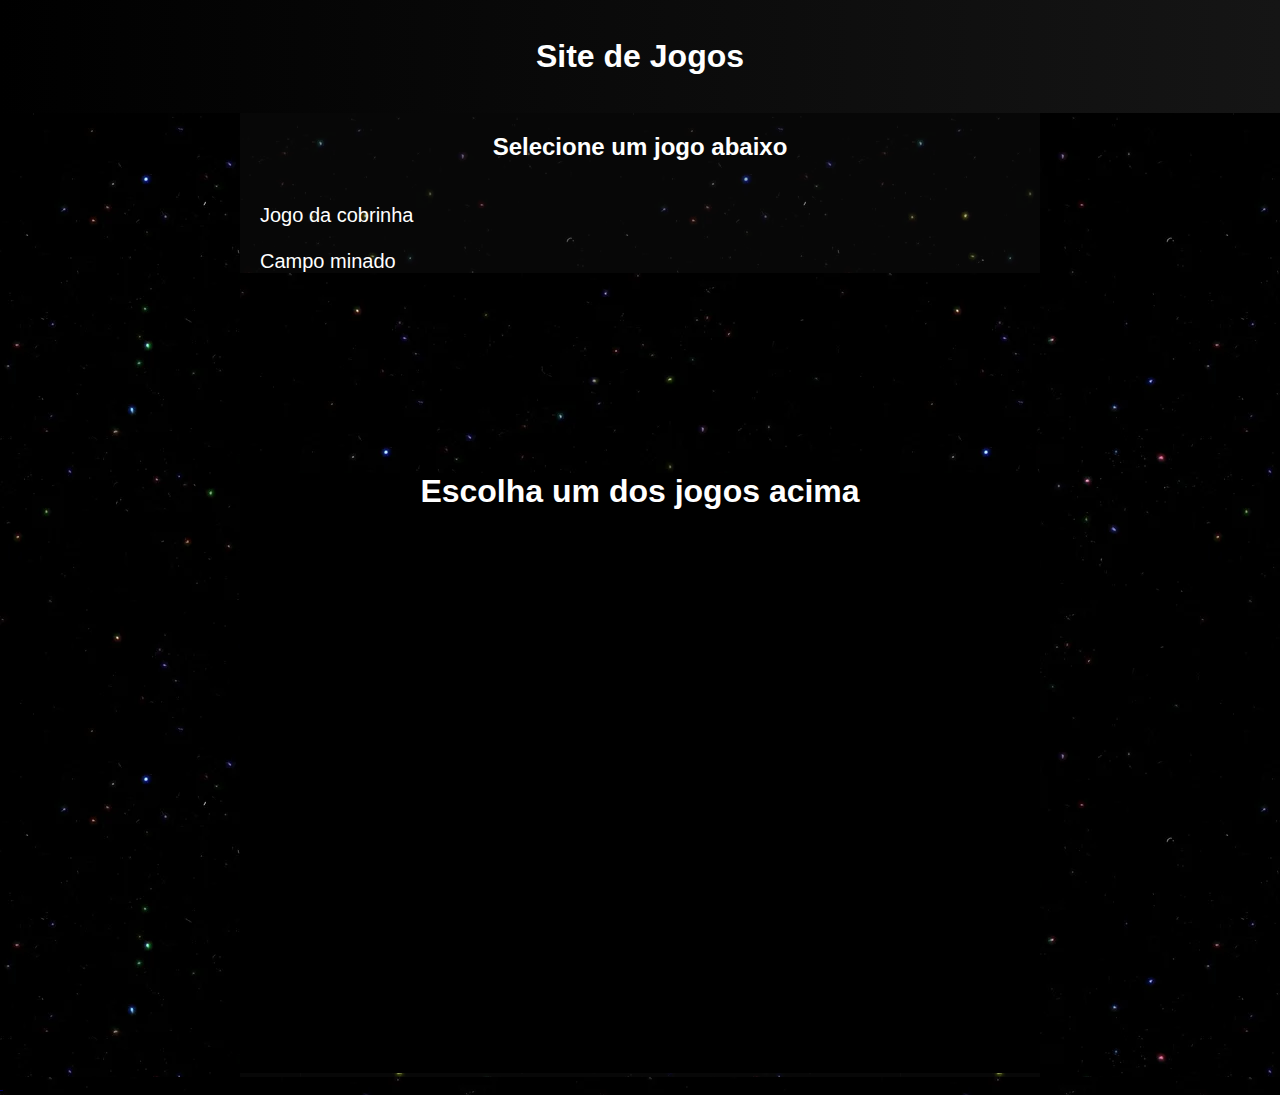
<file: index.html>
<!DOCTYPE html>
<html lang="pt-br">
<head>
    <meta charset="UTF-8">
    <meta name="viewport" content="width=device-width, initial-scale=1.0">
    <title>Jogos simples</title>
    <link rel="shortcut icon" href="MESTRE.ico" type="image/x-icon">
    <link rel="stylesheet" href="estilos/style.css">
</head>
<body>
    <header>
        <h1>Site de Jogos</h1>
    </header>
    <main>
        <h2>Selecione um jogo abaixo</h2>
            <p>
                <a href="jogos/jogodacobrinha.html" target="jogo"><p>Jogo da cobrinha</p></a>
            </p>
            <p>
                <a href="jogos/campominado.html" target="jogo"><p>Campo minado</p></a>
            </p>
        <section></section>
            <iframe src="iframe.html" frameborder="0" name="jogo" width="800px" height="600px">
                <p>O jogo não está funcionando no momento ou seu navegador não é compativel</p>
            </iframe>
    </main>
    <footer>
        <a href="cheats.html" target="_blank">Cheats</a>
    </footer>
</body>
</html>
</file>
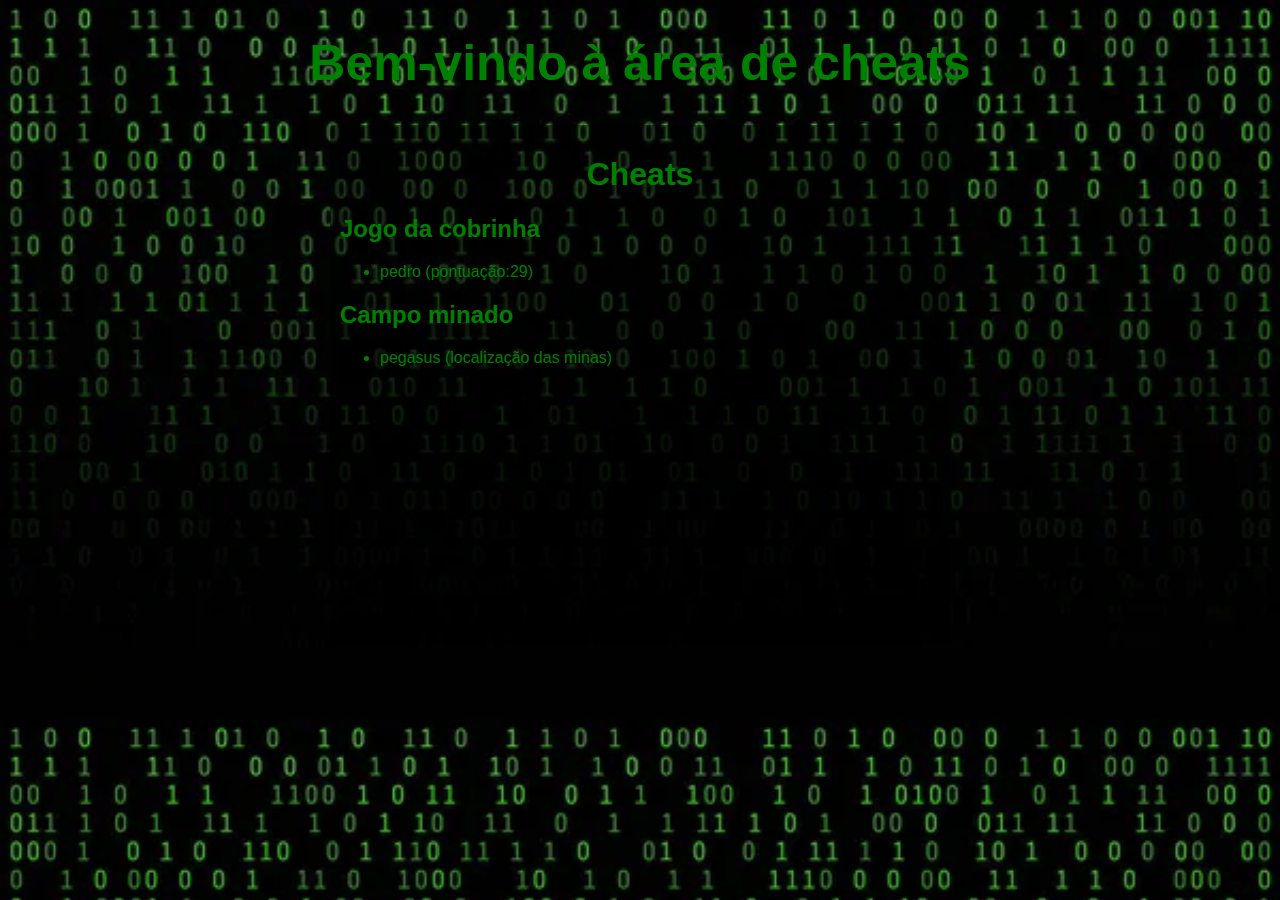
<file: cheats.html>
<!DOCTYPE html>
<html lang="en">
<head>
    <meta charset="UTF-8">
    <meta name="viewport" content="width=device-width, initial-scale=1.0">
    <title>Cheats</title>
    <style>
        body {
            font-family: Arial, Helvetica, sans-serif;
            background-image: url(papeldeparedecheats.jpg);
            background-size:cover ;
            background-color: black;
        }

        header h1 {
            color: green;
            text-align: center;
            font-size: 50px;
        }

        main {
            background-color: rgba(0, 0, 0, 0.471);
            max-width: 600px;
            min-width: 300px;
            height: 500px;
            padding: 10px;
            border-radius: 5px;
            margin: auto;
            color: green;
        }

        main h1 {
            text-align: center;
        }

        main p {
            padding: 20px;
        }
    </style>
</head>
<body>
    <header>
        <h1>Bem-vindo à área de cheats</h1>
    </header>
    <main>
        <h1>Cheats</h1>
        <h2>Jogo da cobrinha</h2>
        <ul>
            <li>pedro (pontuação:29)</li>
        </ul>
        <h2>Campo minado</h2>
        <ul>
            <li>pegasus (localização das minas)</li>
        </ul>
    </main>
</body>
</html>
</file>
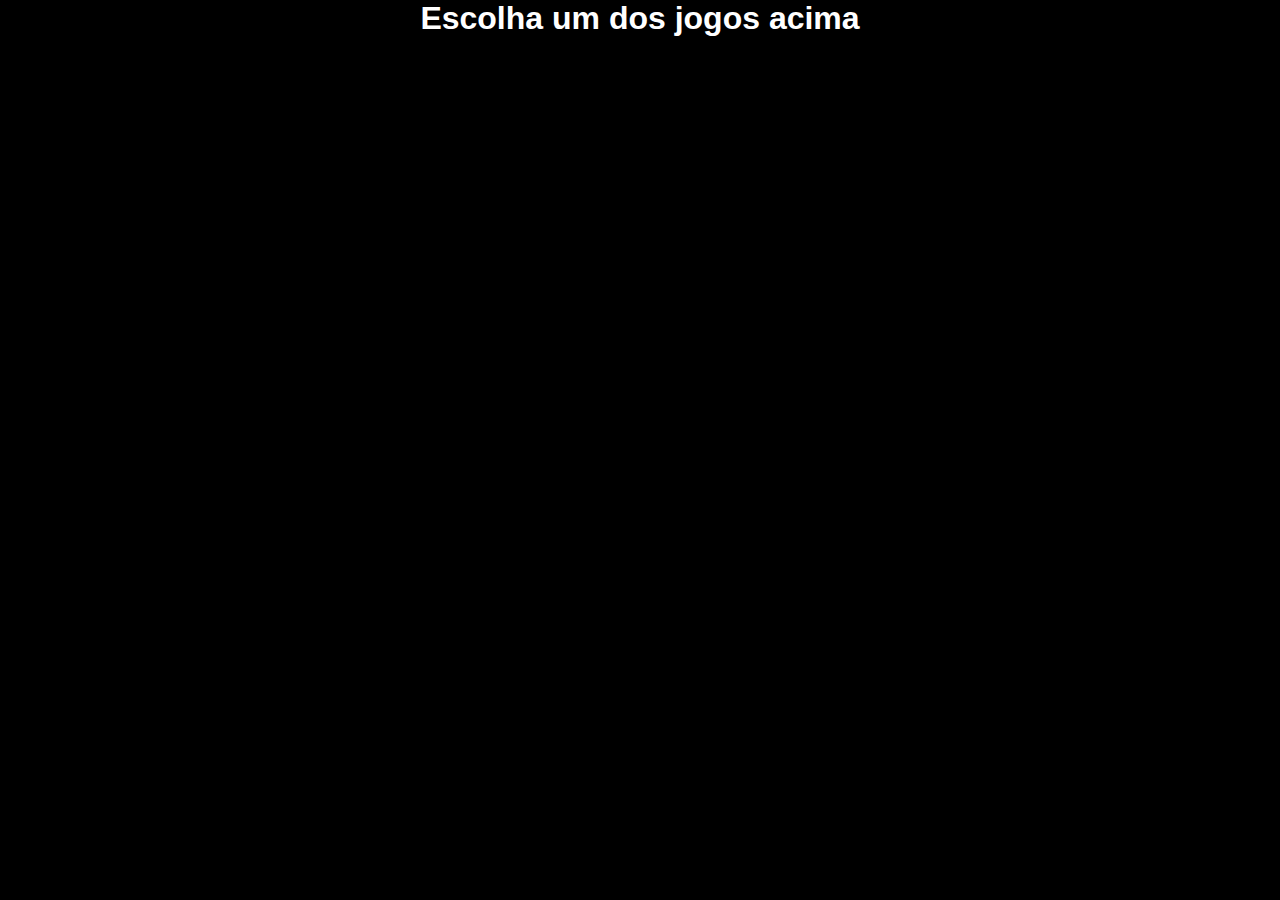
<file: iframe.html>
<!DOCTYPE html>
<html lang="pt-br">
<head>
    <meta charset="UTF-8">
    <meta name="viewport" content="width=device-width, initial-scale=1.0">
    <title>Escolha</title>
    <style>
        * {
            padding: 0px;
            margin: 0px;
        }

        body {
            font-family: Arial, Helvetica, sans-serif;
            background-color: black;
            color: white;
            text-align: center;
        }
    </style>
</head>
<body>
    <h1>Escolha um dos jogos acima</h1>
</body>
</html>
</file>
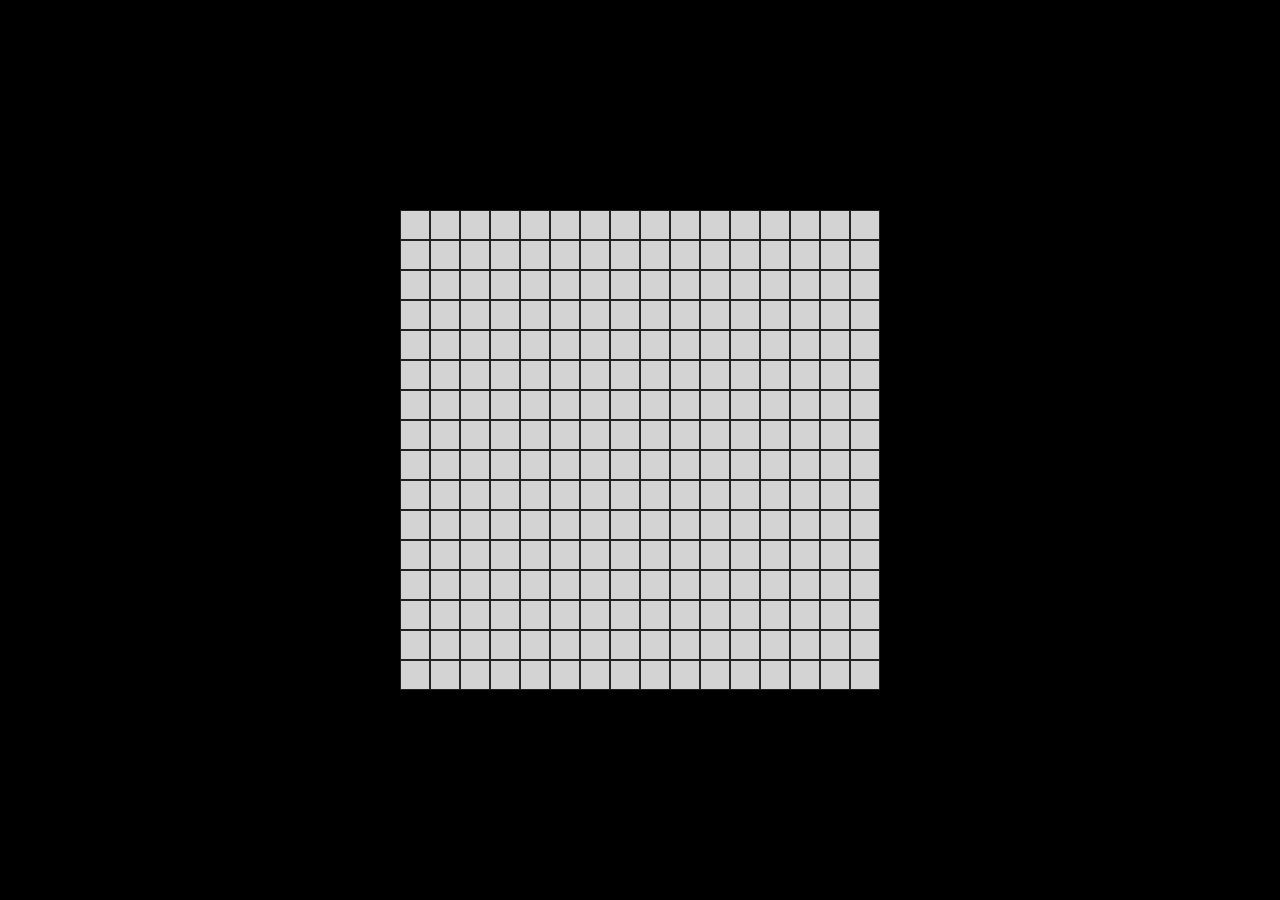
<file: jogos/campominado.html>
<!DOCTYPE html>
<html lang="pt-BR">
<head>
  <meta charset="UTF-8">
  <meta name="viewport" content="width=device-width, initial-scale=1.0">
  <title>Campo Minado</title>
  <style>
    body {
      font-family: Arial, sans-serif;
      display: flex;
      justify-content: center;
      align-items: center;
      height: 100vh;
      margin: 0;
      background-color: #000;
      color: #fff;
      flex-direction: column;
      overflow: hidden;
    }
    .campo-minado {
      display: grid;
      grid-template-columns: repeat(16, 30px);
      grid-template-rows: repeat(16, 30px);
    }
    .botao {
      width: 30px;
      height: 30px;
      font-size: 18px;
      text-align: center;
      cursor: pointer;
      background-color: #d3d3d3;
      border: 1px solid #222;
      display: flex;
      justify-content: center;
      align-items: center;
      color: black;
    }
    .botao.revelado {
      background-color: white;
      pointer-events: none;
    }
    .botao.mina {
      background-color: red;
      color: white;
    }
    .botao.bandeira {
      background-color: yellow;
      color: red;
    }
    .botao.numeros-1 { color: blue; }
    .botao.numeros-2 { color: green; }
    .botao.numeros-3 { color: red; }
    .botao.numeros-4 { color: purple; }
    .botao.numeros-5 { color: brown; }
    .botao.numeros-6 { color: cyan; }
    .botao.numeros-7 { color: black; }
    .botao.numeros-8 { color: gray; }
    .congratulations {
      font-size: 50px;
      color: yellow;
      text-align: center;
    }
    .jogar-denovo {
      font-size: 20px;
      text-align: center;
      color: white;
      cursor: pointer;
    }
  </style>
</head>
<body>

<div class="campo-minado" id="campoMinado"></div>
<div id="congratulationsMessage" class="congratulations" style="display: none;"></div>
<div id="jogarDenovo" class="jogar-denovo" style="display: none;" onclick="reiniciarJogo()">Jogue novamente</div>

<script>
  const largura = 16;
  const altura = 16;
  const numMinas = 26;
  let campo = [];
  let minas = [];
  let bandeiras = [];
  let cheatSequence = [];
  let isGameOver = false;

  // Função para reiniciar o jogo
  function reiniciarJogo() {
    campo = [];
    minas = [];
    bandeiras = [];
    isGameOver = false;
    cheatSequence = [];
    const campoMinado = document.getElementById("campoMinado");
    campoMinado.innerHTML = '';
    gerarCampo();
    document.getElementById("congratulationsMessage").style.display = "none";
    document.getElementById("jogarDenovo").style.display = "none";
  }

  // Função para gerar o campo do jogo
  function gerarCampo() {
    for (let i = 0; i < largura; i++) {
      const linha = [];
      for (let j = 0; j < altura; j++) {
        linha.push(0);
      }
      campo.push(linha);
    }

    let minasColocadas = 0;
    while (minasColocadas < numMinas) {
      const x = Math.floor(Math.random() * largura);
      const y = Math.floor(Math.random() * altura);
      if (campo[x][y] === 0) {
        campo[x][y] = 'M';
        minas.push({x, y});
        minasColocadas++;
      }
    }

    for (let i = 0; i < largura; i++) {
      for (let j = 0; j < altura; j++) {
        if (campo[i][j] === 'M') continue;
        let minasAoRedor = 0;
        for (let x = -1; x <= 1; x++) {
          for (let y = -1; y <= 1; y++) {
            const nx = i + x;
            const ny = j + y;
            if (nx >= 0 && nx < largura && ny >= 0 && ny < altura && campo[nx][ny] === 'M') {
              minasAoRedor++;
            }
          }
        }
        campo[i][j] = minasAoRedor;
      }
    }

    const campoMinado = document.getElementById("campoMinado");
    for (let i = 0; i < largura; i++) {
      for (let j = 0; j < altura; j++) {
        const botao = document.createElement('button');
        botao.classList.add('botao');
        botao.setAttribute('data-x', i);
        botao.setAttribute('data-y', j);
        botao.addEventListener('click', revelarCelula);
        botao.addEventListener('contextmenu', colocarBandeira);
        campoMinado.appendChild(botao);
      }
    }
  }

  // Função para revelar uma célula
  function revelarCelula(event) {
    if (isGameOver) return;
    const x = parseInt(event.target.getAttribute('data-x'));
    const y = parseInt(event.target.getAttribute('data-y'));

    if (event.target.classList.contains('bandeira')) return;

    const valor = campo[x][y];
    if (valor === 'M') {
      event.target.classList.add('mina');
      event.target.textContent = 'M';
      gameOver("Você perdeu!");
      return;
    }

    event.target.classList.add('revelado');
    if (valor > 0) {
      event.target.textContent = valor;
      event.target.classList.add(`numeros-${valor}`);
    } else {
      event.target.textContent = '';
      revelarVizinhos(x, y);
    }

    if (verificarVitoria()) {
      gameOver("Congratulations!");
    }
  }

  // Função para verificar a vitória
  function verificarVitoria() {
    for (let i = 0; i < largura; i++) {
      for (let j = 0; j < altura; j++) {
        const botao = document.querySelector(`button[data-x='${i}'][data-y='${j}']`);
        if (campo[i][j] !== 'M' && !botao.classList.contains('revelado')) {
          return false;
        }
      }
    }
    return true;
  }

  // Função para revelar as células vizinhas
  function revelarVizinhos(x, y) {
    for (let i = -1; i <= 1; i++) {
      for (let j = -1; j <= 1; j++) {
        const nx = x + i;
        const ny = y + j;
        if (nx >= 0 && nx < largura && ny >= 0 && ny < altura) {
          const botao = document.querySelector(`button[data-x='${nx}'][data-y='${ny}']`);
          if (!botao.classList.contains('revelado') && !botao.classList.contains('bandeira')) {
            botao.click();
          }
        }
      }
    }
  }

  // Função para colocar ou remover bandeiras
  function colocarBandeira(event) {
    event.preventDefault();
    const x = parseInt(event.target.getAttribute('data-x'));
    const y = parseInt(event.target.getAttribute('data-y'));
    if (event.target.classList.contains('revelado')) return;

    if (event.target.classList.contains('bandeira')) {
      event.target.classList.remove('bandeira');
      bandeiras = bandeiras.filter(b => !(b.x === x && b.y === y));
    } else {
      event.target.classList.add('bandeira');
      bandeiras.push({ x, y });
    }
  }

  // Função para acionar o cheat
  function cheat() {
    if (cheatSequence.join('') === 'pegasus') {
      minas.forEach(mina => {
        const botao = document.querySelector(`button[data-x='${mina.x}'][data-y='${mina.y}']`);
        botao.classList.add('bandeira');
      });
    }
  }

  // Função para exibir a mensagem de término do jogo
  function gameOver(mensagem) {
    isGameOver = true;
    document.getElementById("congratulationsMessage").style.display = "block";
    document.getElementById("congratulationsMessage").textContent = mensagem;
    document.getElementById("jogarDenovo").style.display = "block";
  }

  // Detecção de teclas para o cheat
  document.addEventListener('keydown', (event) => {
    cheatSequence.push(event.key.toLowerCase());
    if (cheatSequence.length > 7) {
      cheatSequence.shift();
    }
    if (cheatSequence.join('') === 'pegasus') {
      cheat();
    }
  });

  // Iniciar o jogo ao carregar a página
  reiniciarJogo();
</script>

</body>
</html>
</file>
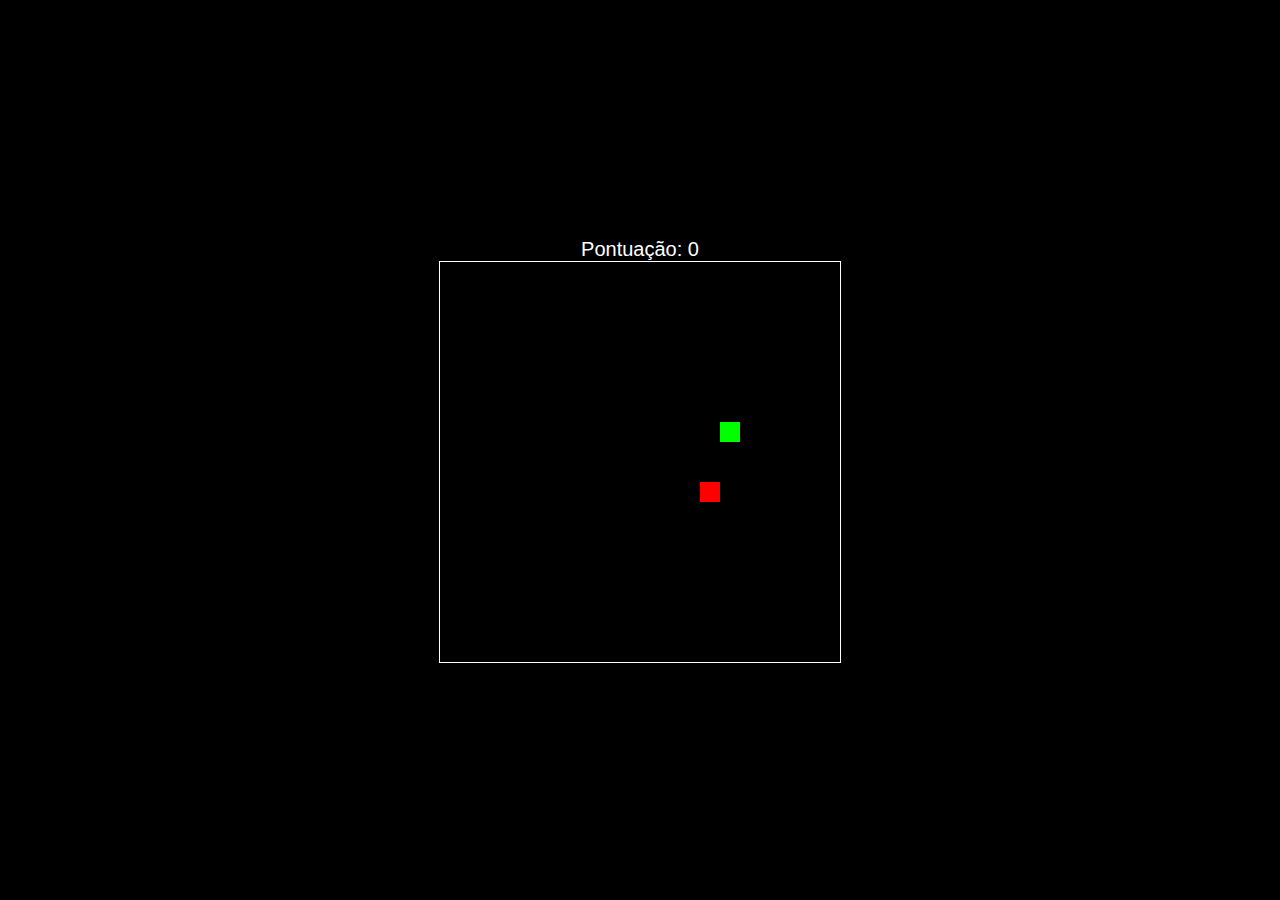
<file: jogos/jogodacobrinha.html>
<!DOCTYPE html>
<html lang="pt-br">
<head>
    <meta charset="UTF-8">
    <meta name="viewport" content="width=device-width, initial-scale=1.0">
    <title>Jogo da Cobrinha</title>
    <style>
        body {
            font-family: Arial, sans-serif;
            display: flex;
            justify-content: center;
            align-items: center;
            height: 100vh;
            margin: 0;
            background-color: #000;
            flex-direction: column;
        }
        canvas {
            border: 1px solid #fff;
        }
        .score-container {
            color: white;
            font-size: 20px;
            font-family: Arial, sans-serif;
        }
    </style>
</head>
<body>
    <div class="score-container" id="scoreContainer">Pontuação: 0</div>
    <canvas id="gameCanvas" width="400" height="400"></canvas>

    <script>
        const canvas = document.getElementById("gameCanvas");
        const ctx = canvas.getContext("2d");

        const gridSize = 20; // Tamanho de cada célula
        const canvasSize = 400; // Tamanho do canvas
        let snake = [{x: 160, y: 160}]; // Posições iniciais da cobrinha
        let food = generateFood(); // Posição inicial da comida
        let direction = 'RIGHT'; // Direção inicial
        let score = 0;

        // Sequência de teclas para o cheat "p e d r o"
        const secretCode = ['p', 'e', 'd', 'r', 'o'];
        let inputSequence = []; // Sequência de teclas pressionadas pelo jogador

        document.addEventListener("keydown", changeDirection);

        function gameLoop() {
            setTimeout(() => {
                clearCanvas();
                moveSnake();
                checkCollision();
                drawSnake();
                drawFood();
                drawScore();
                gameLoop();
            }, 100);
        }

        function clearCanvas() {
            ctx.fillStyle = "black";
            ctx.fillRect(0, 0, canvasSize, canvasSize);
        }

        function drawSnake() {
            ctx.fillStyle = "lime";
            for (let i = 0; i < snake.length; i++) {
                ctx.fillRect(snake[i].x, snake[i].y, gridSize, gridSize);
            }
        }

        function drawFood() {
            ctx.fillStyle = "red";
            ctx.fillRect(food.x, food.y, gridSize, gridSize);
        }

        function moveSnake() {
            let head = Object.assign({}, snake[0]);

            if (direction === 'UP') head.y -= gridSize;
            if (direction === 'DOWN') head.y += gridSize;
            if (direction === 'LEFT') head.x -= gridSize;
            if (direction === 'RIGHT') head.x += gridSize;

            // Se a cobrinha bater nas paredes, ela se teletransporta para o lado oposto
            if (head.x < 0) head.x = canvasSize - gridSize; // Teleporta para a direita se bater na parede esquerda
            if (head.x >= canvasSize) head.x = 0; // Teleporta para a esquerda se bater na parede direita
            if (head.y < 0) head.y = canvasSize - gridSize; // Teleporta para baixo se bater na parede superior
            if (head.y >= canvasSize) head.y = 0; // Teleporta para cima se bater na parede inferior

            snake.unshift(head);

            if (head.x === food.x && head.y === food.y) {
                score++;
                food = generateFood(); // Gera nova comida
            } else {
                snake.pop();
            }
        }

        function checkCollision() {
            const head = snake[0];
            // Verifica se a cobrinha colidiu com ela mesma
            for (let i = 1; i < snake.length; i++) {
                if (head.x === snake[i].x && head.y === snake[i].y) {
                    resetGame();
                }
            }
        }

        function resetGame() {
            snake = [{x: 160, y: 160}];
            direction = 'RIGHT';
            score = 0;
            food = generateFood();
            inputSequence = []; // Reseta a sequência de teclas
        }

        function generateFood() {
            let x = Math.floor(Math.random() * (canvasSize / gridSize)) * gridSize;
            let y = Math.floor(Math.random() * (canvasSize / gridSize)) * gridSize;
            return {x, y};
        }

        function changeDirection(event) {
            // Atualiza a sequência de teclas pressionadas para o cheat "p e d r o"
            inputSequence.push(event.key);

            // Verifica se a sequência para o cheat "p e d r o" foi digitada corretamente
            if (inputSequence.length > secretCode.length) {
                // Se a sequência ficar muito longa, reseta
                inputSequence.shift();
            }

            // Verifica se a sequência de teclas foi a correta
            if (inputSequence.join('') === secretCode.join('')) {
                activateCheatCode(); // Ativa o cheat de aumento de tamanho se a sequência for correta
                inputSequence = []; // Reseta a sequência após ativar o cheat
            }

            // Controla a direção da cobra usando as teclas 'W', 'A', 'S', 'D'
            if (event.key === 'w' && direction !== 'DOWN') {
                direction = 'UP'; // 'w' para cima
            } else if (event.key === 's' && direction !== 'UP') {
                direction = 'DOWN'; // 's' para baixo
            } else if (event.key === 'a' && direction !== 'RIGHT') {
                direction = 'LEFT'; // 'a' para esquerda
            } else if (event.key === 'd' && direction !== 'LEFT') {
                direction = 'RIGHT'; // 'd' para direita
            }
        }

        function activateCheatCode() {
            score = 29; // Define a pontuação como 29
            // Aumenta o tamanho da cobrinha para o nível desejado (29 segmentos)
            while (snake.length < 29) {
                snake.push({x: snake[snake.length - 1].x, y: snake[snake.length - 1].y});
            }
        }

        function drawScore() {
            // Atualiza a pontuação fora do canvas (fora do quadrado do jogo)
            const scoreContainer = document.getElementById("scoreContainer");
            scoreContainer.textContent = "Pontuação: " + score;
        }

        gameLoop(); // Inicia o jogo
    </script>
</body>
</html>
</file>
<file: estilos/style.css>
@charset "UTF-8";

* {
    margin: 0px;
    padding: 0px;
}

body {
    font-family: Arial, Helvetica, sans-serif;
    background-image: url(../papeldeparede.jpg);
}

header {
    background-image: linear-gradient(to right, black, rgb(21, 21, 21));
}

header h1 {
    padding: 38px;
    text-align: center;
    color: white;
}

main {
    background-color: rgba(27, 27, 27, 0.258);
    margin: auto;
    max-width: 800px;
    min-width: 300px;
    color: white;
}

main > h2 {
    padding: 20px;
    text-align: center;
}

main a {
    text-decoration: none;
    padding: 20px;
    font-size: 20px;
    color: white;
}

section {
    height:200px;
    background-image: url(../papeldeparede.jpg);
}

footer {
    background-image: url(../papeldeparede.jpg);
}

footer > a {
    font-size: 1px;
    text-decoration: none;
}
</file>
